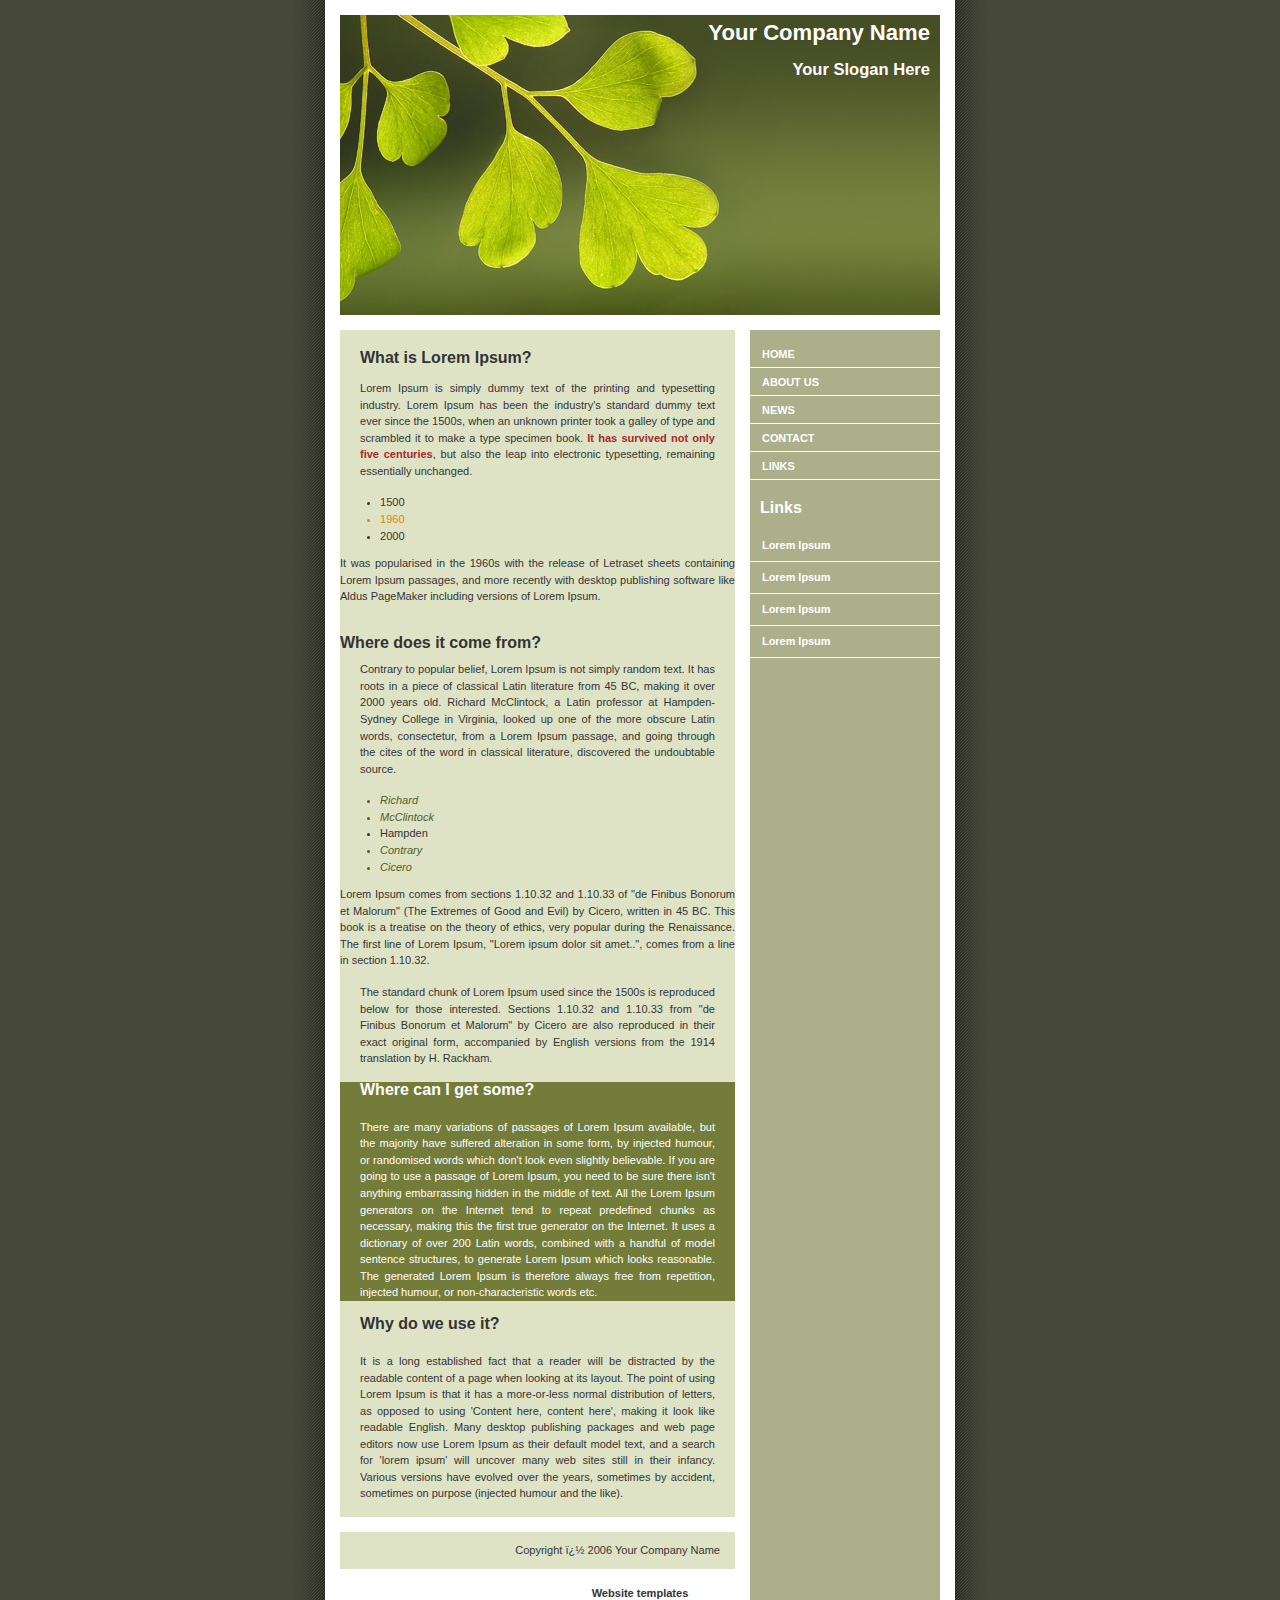
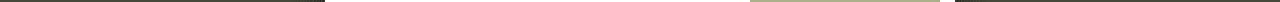
<file: index.html>
<!DOCTYPE html PUBLIC "-//W3C//DTD XHTML 1.0 Strict//EN"
	"http://www.w3.org/TR/xhtml1/DTD/xhtml1-strict.dtd">
<html xmlns="http://www.w3.org/1999/xhtml" xml:lang="en" >
<head>
	<meta http-equiv="content-type" content="text/html; charset=iso-8859-1" />
	<title>Your Company Name</title>
	<link rel="stylesheet" type="text/css" media="screen" href="style.css" />

	<!-- Your CSS goes here -->
	<style>
	  body{
			background-color: #464939;
			margin: 0;
			padding: 0;
	
		}
		#container h3{
			font-size: 12pt;
		}
		#participation  {
			background-color: #747C3A;
			color: white;

		}
	
		/* 5. List elements as direct child of ul 

			Font-color to  #525D21, italic

			6. List elements (class “strong”)  as direct child of span(class “years)

			Font-color to #DD8804 */

		ul > li {
			color: #525D21;
			font-style: italic;
		}
		
		#explanation .danger {
			color: brown;
			font-weight: bold;
			
		}
		 .years > .strong {
			color: #DD8804;
		 }
		

	</style>

</head>
<body>

	<div id="container">
		<div id="intro">
			<div id="pageHeader">
				<h1><span>Your Company Name</span></h1>
				<h2><span>Your Slogan Here</span></h2>
			</div>
		</div>

		<div id="supportingText">
			<div id="explanation">
				<h3><span>What is Lorem Ipsum?</span></h3>
				<p class="p1"><span>Lorem Ipsum is simply dummy text of the printing and typesetting industry. Lorem Ipsum has been the industry's standard dummy text ever since the 1500s, 
					when an unknown printer took a galley of type and scrambled it to make a type specimen book. <span class="danger">It has survived not only five centuries</span>, but also the leap into electronic typesetting, remaining essentially unchanged. 
					<ul>
						<span class="years">
							<li>1500</li>
							<li class="strong">1960</li>
							<li>2000</li>
						</span>
					</ul>
					It was popularised in the 1960s with the release of Letraset sheets containing Lorem Ipsum passages, and more recently with desktop publishing software like Aldus PageMaker including versions of Lorem Ipsum.</span></p>
				</div>
				<div id="philosophy">
					<h3><span>Where does it come from?</span></h3>
					<p class="p1"><span>Contrary to popular belief, Lorem Ipsum is not simply random text. It has roots in a piece of classical Latin literature from 45 BC, making it over 2000 years old. Richard McClintock, a Latin professor at Hampden-Sydney College in Virginia, looked up one of the more obscure Latin words, consectetur, from a Lorem Ipsum passage, and going through the cites of the word in classical literature, discovered the undoubtable source. 

						<ul>
							<li>Richard</li>
							<li>McClintock</li>
							<span>
								<li class="strong">Hampden</li>
							</span>
							<li>Contrary</li>
							<li>Cicero</li>
						</ul>

						Lorem Ipsum comes from sections 1.10.32 and 1.10.33 of "de Finibus Bonorum et Malorum" (The Extremes of Good and Evil) by Cicero, written in 45 BC. This book is a treatise on the theory of ethics, very popular during the Renaissance. The first line of Lorem Ipsum, "Lorem ipsum dolor sit amet..", comes from a line in section 1.10.32.</span></p>
						<p class="p2"><span><span class="danger">The standard chunk of Lorem Ipsum used since the 1500s is reproduced below for those interested.</span> Sections 1.10.32 and 1.10.33 from "de Finibus Bonorum et Malorum" by Cicero are also reproduced in their exact original form, accompanied by English versions from the 1914 translation by H. Rackham.</span></p>
					</div>

					<div id="participation">
						<h3><span>Where can I get some?</span></h3>
						<p class="p1"><span>There are many variations of passages of Lorem Ipsum available, but the majority have suffered alteration in some form, by injected humour, or randomised words which don't look even slightly believable. If you are going to use a passage of Lorem Ipsum, you need to be sure there isn't anything embarrassing hidden in the middle of text. All the Lorem Ipsum generators on the Internet tend to repeat predefined chunks as necessary, making this the first true generator on the Internet. It uses a dictionary of over 200 Latin words, combined with a handful of model sentence structures, to generate Lorem Ipsum which looks reasonable. The generated Lorem Ipsum is therefore always free from repetition, injected humour, or non-characteristic words etc.</span></p>
					</div>

					<div id="benefits">
						<h3><span>Why do we use it?</span></h3>
						<p class="p1"><span>It is a long established fact that a reader will be distracted by the readable content of a page when looking at its layout. The point of using Lorem Ipsum is that it has a more-or-less normal distribution of letters, as opposed to using 'Content here, content here', making it look like readable English. Many desktop publishing packages and web page editors now use Lorem Ipsum as their default model text, and a search for 'lorem ipsum' will uncover many web sites still in their infancy. Various versions have evolved over the years, sometimes by accident, sometimes on purpose (injected humour and the like).</span></p>
					</div>

					<div id="footer">
						Copyright � 2006 Your Company Name
					</div>

				</div>


				<div id="linkList">
					<div id="linkList2">
						<div id="lselect">
							<ul>
								<li><a href="">Home</a></li>
								<li><a href="">About Us</a></li>
								<li><a href="">News</a></li>
								<li><a href="">Contact</a></li>
								<li><a href="">Links</a></li>
							</ul>
						</div>

						<div id="larchives">
							<h3 class="archives"><span>Links</span></h3>
							<ul>
								<li><a href="">Lorem Ipsum</a></li>
								<li><a href="">Lorem Ipsum</a></li>
								<li><a href="">Lorem Ipsum</a></li>
								<li><a href="">Lorem Ipsum</a></li>
							</ul>
						</div>
					</div>
				</div>


			</div>
			<!-- Designed by DreamTemplate. Please leave link unmodified. -->
			<br><center><a href="http://www.dreamtemplate.com" title="Website Templates" target="_blank">Website templates</a></center>
		</body>
		</html>
</file>
<file: style.css>
a {
    font-weight: bold;
}

a:link,
a:visited {
    text-decoration: none;
    color: #333;
}

a:hover,
a:active {
    text-decoration: underline;
    color: #F36;
}

body {
    background: #F4F4F4 url(pagebg.gif) repeat-y top center;
    font: 69%/1.5em 'Lucida Sans Unicode', 'Lucida Grande', verdana, arial, sans-serif;
    color: #333;
    margin: 0;
    padding: 0;
    text-align: center;
}

p {
    margin: 0 0 10px;
}

#container {
    position: relative;
    background: transparent;
    margin: 0 auto;
    text-align: justify;
    width: 600px;
}

#container h3 {
    font-size: 110%;
    font-weight: bold;
    margin-bottom: 10px;
    margin-top: 30px;
}

#pageHeader {
    margin: 0;
    padding-top: 15px;
    height: 300px;
    background: #FFF url(header.jpg) no-repeat bottom;
    border-bottom: 15px solid #FFF;
    text-align: right;
}

#pageHeader h1,
#pageHeader h2 {
    margin: 0;
    padding: 10px;
    color: #FFFFFF;
}

#preamble {
    position: absolute;
    top: 330px;
    right: 0;
    z-index: 2;
    width: 190px;
    font-size: 90%;
    color: #FFF;
    text-align: left;
    border-bottom: 15px solid #FFF;
    line-height: 14px;
    padding-top: 10px;
}

#preamble p {
    margin: 0 17px 15px 15px;
}

#preamble h3 {
    height: 30px;
    margin: 0;
    padding: 0;
}

#preamble h3 span {
    margin: 0;
    padding: 10px;
}

#supportingText {
    margin: 0 205px 0 0;
    background-color: #DFE3C6;
    padding-top: 20px;
}

#supportingText p {
    margin: 0 20px 15px 20px;
}

#explanation h3 {
    height: 30px;
    margin: 0;
    padding: 0;
}

#explanation h3 span {
    margin: 0;
    padding: 20px;
}

#participation h3 {
    height: 37px;
    margin: 0;
    padding: 0;
}

#participation h3 span {
    margin: 0;
    padding: 20px;
}

#benefits h3 {
    height: 37px;
    margin: 0;
    padding: 0;
}

#benefits h3 span {
    margin: 0;
    padding: 20px;
}

#footer {
    border-top: 15px solid #FFF;
    padding: 10px 15px 10px 10px;
    text-align: right;
    margin: 0;
    background-color: #DFE3C6;
}

#footer a {
    margin-left: 20px;
    color: #CCC;
}

#footer a:hover,
#footer a:active {
    color: #FFF;
}

#linkList {
    background: transparent;
    padding: 0;
    margin: 0;
    width: 190px;
    position: absolute;
    top: 350px;
    right: 0;
    font-size: 90%;
}

#linkList ul {
    margin: 0;
    padding: 0;
    list-style: none;
}

#lselect ul,
#larchives ul,
#lresources ul {
    margin-top: -10px;
    margin-bottom: -10px;
}

#linkList li {
    display: block;
    padding: 8px 0 7px 12px;
    margin: 0;
    line-height: 160%;
    border-bottom: 1px solid #FFF;
}

#linkList li a {
    color: #FFFFFF;
    font: bold 110% arial, helvectica, sans-serif;
}

#linkList li:hover {
    background-color: #7E8459;
    background-position: 0 0;
}

#linkList li:hover a {
    color: #FFF;
}

#lselect {
    color: #377774;
}

#lselect li:hover {
    color: #656565;
}

#lselect li a {
    text-transform: uppercase;
    font: bold 110% arial, helvectica, sans-serif;
    display: block;
    margin: 0;
    padding: 0;
}

#lselect li:hover a {
    color: #FFF;
}

#lselect li a.c:link,
#lselect li a.c:visited {
    display: inline;
    font-weight: normal;
    text-transform: none;
    font-size: 100%;
    color: #377774;
}

#lselect li:hover a.c {
    color: #FFB9CB;
}

h3.archives {
    height: 30px;
    margin: 0;
    padding: 0;
}

h3.archives span {
    margin: 0;
    padding: 10px;
    color: #FFFFFF;
}
</file>
